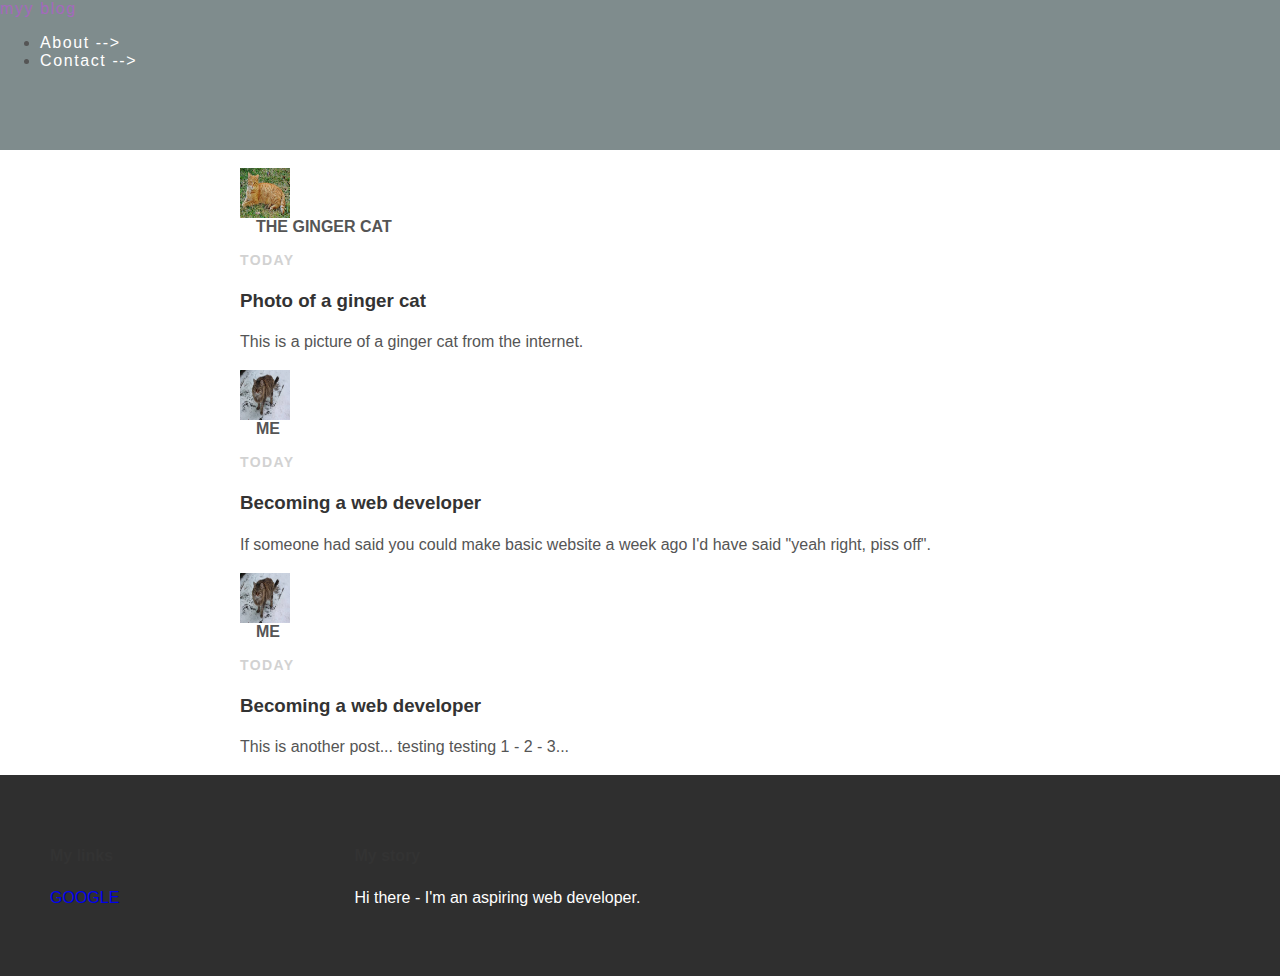
<file: index.html>
<!DOCTYPE html>
<html>
<head>
  <title> I am Tristan. This is my blog. </title>
  <link rel="stylesheet"
  type="text/css" href="styles.css">

</head>
<body>
  <body style="font-family:arial;">
  <div id="header">
  <div class"container">
    <a href="index.html"> myy blog </a>

    <ul>
      <li> <a href="about.html"> About --> </a></li>
      <li> <a href="mailto:tritsan@gmail.com"> Contact --> </a></li>
    </ul>

  </div>
</div>
<div id="content">
<div class"post-container">
  <div class="post">
    <div class="post-author">
      <br>
      <img src="ginger_cat.jpg">
      <br>
      <span> <b>THE GINGER CAT</b> </span>
    </div>
    <p class="post-date">Today</p>
    <h3 class="post-title">Photo of a ginger cat</h3>
    <div class="post-content">
      <p> This is a picture of a ginger cat from the internet. </p>
  </div>
</div>

<div id="content">
  <div class"post-container">
    <div class="post">
      <div class="post-author">
        <img src="me.jpg">
        <br>
        <span> <b>ME</b> </span>
      </div>
      <p class="post-date">Today</p>
      <h3 class="post-title">Becoming a web developer</h3>
      <div class="post-content">
        <p> If someone had said you could make  basic website a week ago I'd have said "yeah right, piss off". </p>
    </div>
  </div>
</div>
<div id="content">
  <div class"post-container">
    <div class="post">
      <div class="post-author">
        <img src="me.jpg">
        <br>
        <span> <b>ME</b> </span>
      </div>
      <p class="post-date">Today</p>
      <h3 class="post-title">Becoming a web developer</h3>
      <div class="post-content">
        <p> This is another post... testing testing 1 - 2 - 3... </p>
    </div>
  </div>
</div>
  <div id="footer">
  <div class"container">
    <div class="column">
      <h4> My links </h4>
      <p>
      <a href="www.google.com"> GOOGLE </a>
    </p>
  </div>
      <div class="column">
        <h4> My story </h4>
        <p> Hi there - I'm an aspiring web developer. </p>
    </div>
  </div>


</body>
</html>
</file>
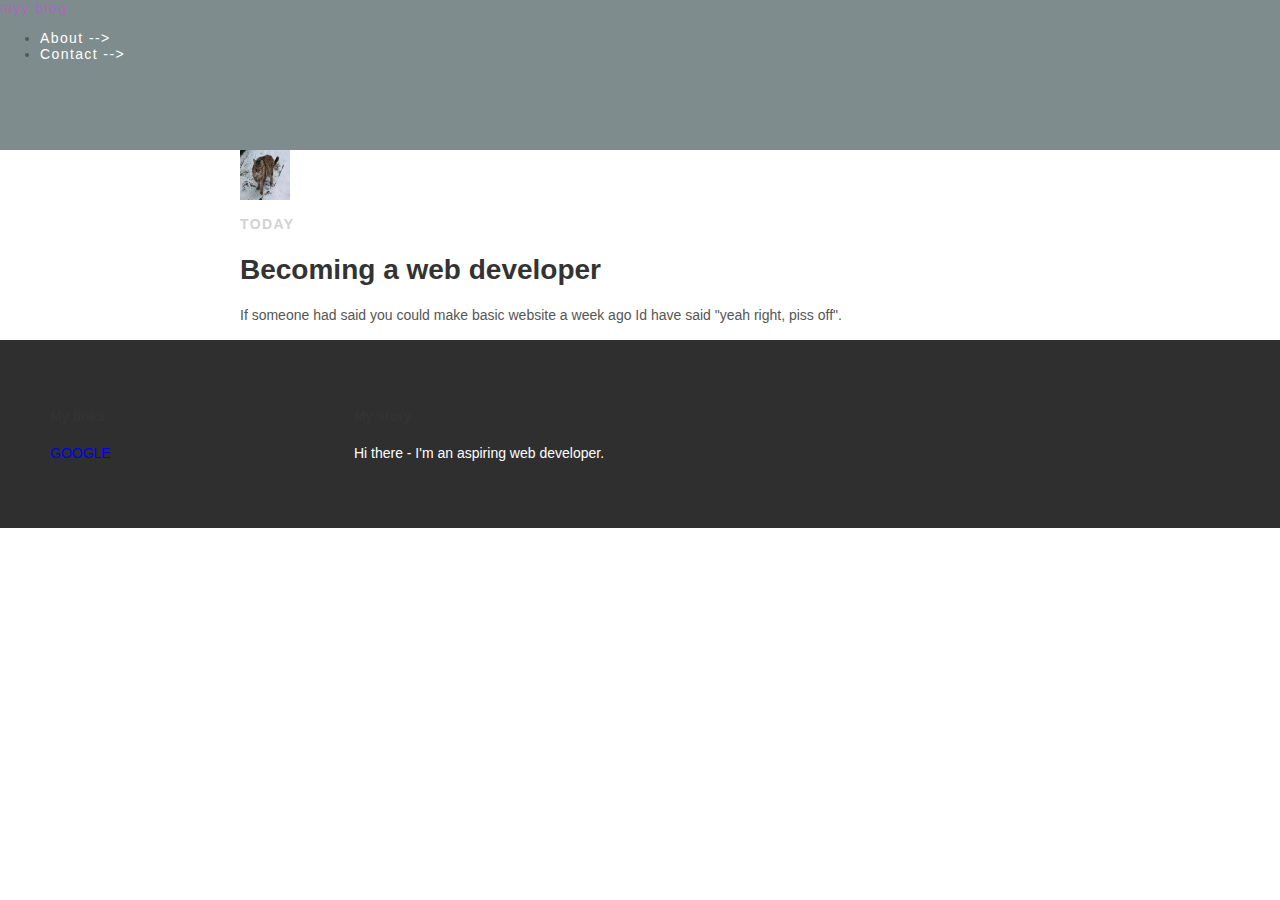
<file: about.html>
<!DOCTYPE html>
<html>
<head>
  <title> I am Tristan. This is my blog. </title>
  <link rel="stylesheet"
  type="text/css" href="styles.css">
  <style>
  body { font-size: 14px; }
  </style>
</head>
<body>
  <body style="font-family:arial;">
  <div id="header">
  <div class"container">
    <a id="header title"
    href="index.html"> myy blog </a>

    <ul id="header nav">
      <li> <a href="about.html"> About --> </a></li>
      <li> <a href="mailto:tritsan@gmail.com"> Contact --> </a></li>
    </ul>

  </div>
</div>
  <div id="content">
  <div class"container">
    <div class="post">
      <div class="post-author">
        <img src="me.jpg">
      </div>
      <p class="post-date">Today</p>
      <h1 class="post-title">Becoming a web developer</h1>
      <div class="post-content">
        <p> If someone had said you could make  basic website a week ago Id have said "yeah right, piss off". </p>
    </div>
  </div>
</div>
  <div id="footer">
  <div class"container">
    <div class="column">
      <h4> My links </h4>
      <p>
      <a href="www.google.com"> GOOGLE </a>
    </p>
  </div>
      <div class="column">
        <h4> My story </h4>
        <p> Hi there - I'm an aspiring web developer. </p>
    </div>
  </div>


</body>
</html>
</file>
<file: styles.css>
@import url(http:fonts.googleapis.com/css?family=Montserrat:400, 700);
body {
  color: #555;
  margin: 0;

  font-family: 'Montserrat',
  sans-serif;
}
#header {
  background-color: #7f8c8d;
height: 150px;
}
#header a {
  color: white;
  text-decoration: none;
  text-transforms: uppercase;
  letter-spacing: 0.1em;
}
#header a:hover {
  color:  #a569bd;
}
#header-title {
  display: block;
  float: left;
  font-size: 20px;
  font-weight: bold;
}
#header-nav {
  display: block;
  float: right;
  margin-top: 0;
}
#header-nav li {
  display: inline;
  padding-left: 20px;
}
.container {
  max-width: 1000px;
  margin: 0 auto;
}
#footer {
  background-color: #2f2f2f;
  padding: 50px;
}
.column {
  min-width: 300px;
  display: inline-block;
  vertical-align: top;
}
#footer p {
  color: white;
}
a {
  color: #labc9c;
  text-decoration: none;
}
a:hover {
  color: #F6A623;
}
.post, .about {
  max-width: 800px;
  margin: 0 auto;
  passing: 60x 0;
}
.post-author img {
  width: 50px;
  height: 50px;
  vertical-align: middle;
}
.post-author span {
  margin-left: 16px;
}
.post-date {
  color: #D2D2D2;

  font-size: 14px;
  font-weight: bold;
  text-transform: uppercase;
  letter-spacing: 0.1em;
}
h1, h2, h3, h4 {
  color: #333;
}
p {
  line-height: 1.5;
}
.about {
  text-align: center;
}
.ginger_cat img,
.me img {
  border-radius: 50%;
}
</file>
